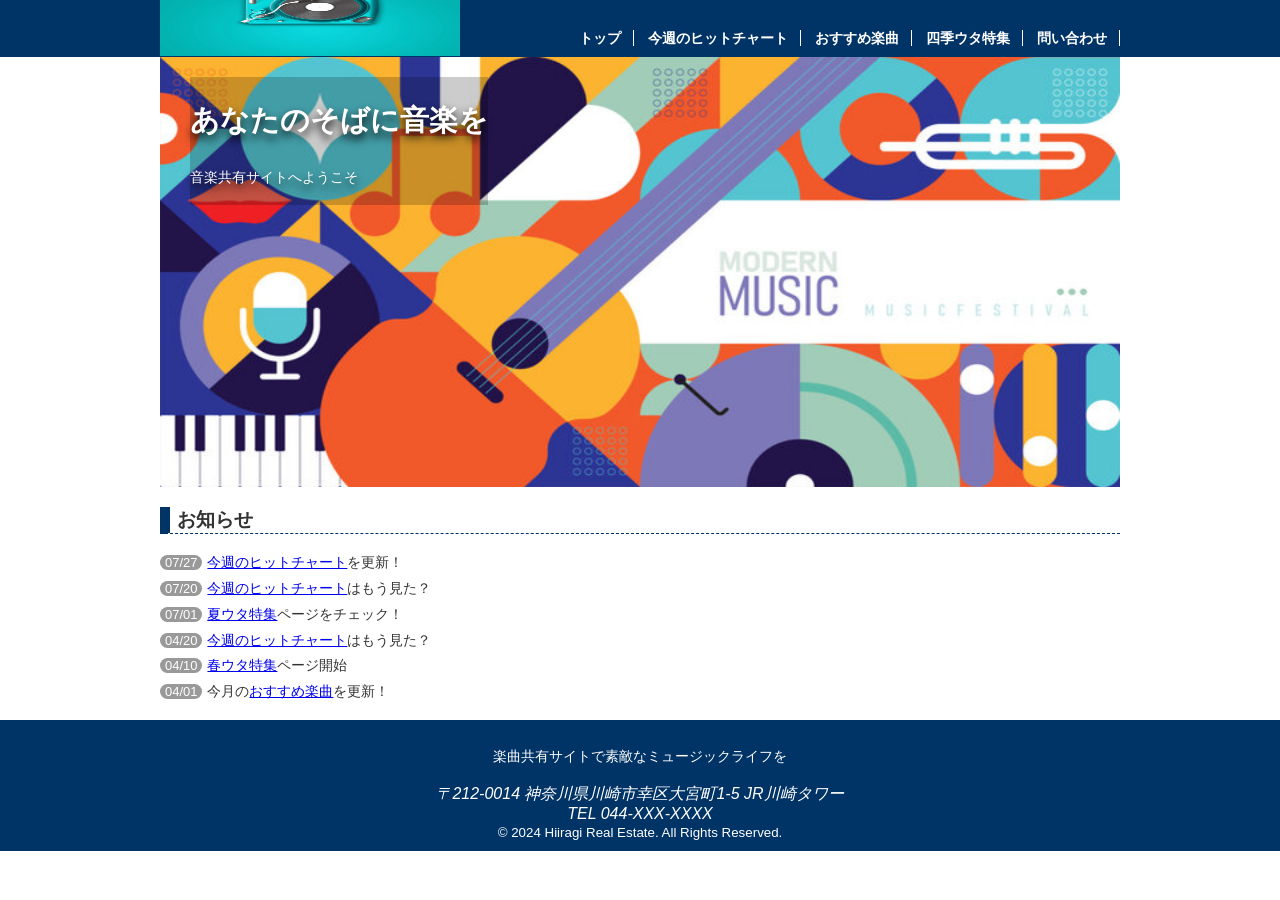
<file: index.html>
<!DOCTYPE html>
<html lang="ja">

<head>
    <meta charset="UTF-8">
    <title>トップページ：あなたのそばに音楽を</title>
    <link rel="stylesheet" href="css/mystyle.css">
    <meta name="description"content="音楽共有サイトへようこそ">
    <meta name="viewport"contact="width-device-width">
</head>


<body>
    <header>
        <div class="header-in"><a href="index.html">
        <!--トップページのロゴ画像-->
        <img src="image/M2.jpg" width="300" height="56" alt="レコード">
        </a>
        <nav>
            <ul>
                <li><a href="index.html">トップ</a></li>
                <li><a href="contents1.html">今週のヒットチャート</a></li>
                <li><a href="contents2.html">おすすめ楽曲</a></li>
                <li><a href="contents3.html">四季ウタ特集</a></li>
                <li><a href="contents4.html">問い合わせ</a></li>
            </ul>
        </nav>
        </div>
    </header>
    <article>
        <img src="image/M1.jpg" width="960" height="430" alt="音楽">
        <div class="catch">
            <h1>あなたのそばに音楽を</h1>
            <p>音楽共有サイトへようこそ</p>
        </div>
        <section>
            <h2>お知らせ</h2>
            <ul> 
                <li><time datetime="2024-04-20">07/27</time><a href="contents1.html">今週のヒットチャート</a>を更新！</li>
                <li><time datetime="2024-04-20">07/20</time><a href="contents1.html">今週のヒットチャート</a>はもう見た？</li>
                <li><time datetime="2024-04-20">07/01</time><a href="contents3.html">夏ウタ特集</a>ページをチェック！</li>
                <li><time datetime="2024-04-20">04/20</time><a href="contents1.html">今週のヒットチャート</a>はもう見た？</li>
                <li><time datetime="2024-04-20">04/10</time><a href="contents3.html">春ウタ特集</a>ページ開始</li>
                <li><time datetime="2024-04-20">04/01</time>今月の<a href="contents2.html">おすすめ楽曲</a>を更新！</li>
            </ul>
        </section>
    </article>
    <footer>
        <p>楽曲共有サイトで素敵なミュージックライフを</p>
        <address>〒212-0014 神奈川県川崎市幸区大宮町1-5 JR川崎タワー<br>
            TEL 044-XXX-XXXX</address>
        <small>&copy; 2024 Hiiragi Real Estate. All Rights Reserved.</small>
    </footer>
</body>

</html>
</file>
<file: css/mystyle.css>
@charset "utf-8";

body {
	background-color: #ffffff;
	color: #333333;
	font-family: "メイリオ", "Hiragino Sans", sans-serif;
	margin: 0;
	padding: 0;
}

p {
	font-size: 90%;
	line-height: 1.8;
}

h1 {
	font-size: 180%;
}

h2 {
	font-size: 120%;
	border-bottom: 1px dashed #003366;
	border-left: 10px solid #003366;
	padding-left: 7px;
}

footer {
	text-align: center;
	background-color: #003366;
	color: #ffffff;
	padding-top: 10px;
	padding-bottom: 10px;
}

article {
	position: relative;
	clear: both;
	width: 960px;
	margin-left: auto;
	margin-right: auto;
}

.catch {
	position: absolute;
	top: 20px;
	left: 30px;
	color: #ffffff;
	text-shadow: 0px 5px 10px #000000;
	background-color: rgba(0, 0, 0, 0.2);
}

header {
	background-color: #003366;
	color: #ffffff;
}

ul {
	list-style-type: none;
	padding-left: 0;
	font-size: 90%;
	line-height: 1.8;
}

ul time {
	background-color: #999999;
	color: #ffffff;
	border-radius: 10px;
	font-size: 90%;
	padding-left: 5px;
	padding-right: 5px;
	margin-right: 5px;
}

nav ul {
	font-weight: bold;
	text-align: right;
	padding-top: 26px;
	padding-bottom: 5px;
	margin: 0;
}

nav li {
	display: inline;
	padding-left: 10px;
	padding-right: 12px;
	border-right: 1px solid #ffffff;
}

header img {
	float: left;
}

.header-in {
	width: 960px;
	margin-left: auto;
	margin-right: auto;
}

.sub-h1 {
	background: linear-gradient(to left, #ffffff, #dcdcdc);
	padding-top: 5px;
	padding-left: 10px;
	border-left: 15px solid #003366;
}

.point-list {
	border: 1px solid green;
	list-style-image: url(../image/list.gif);
	margin-left: 30px;
	font-weight: bold;
}

.point-img {
	box-shadow: 0px 0px 10px 3px #aaaaaa;
	border-radius: 10px;
	float: right;
	margin-left: 20px;
	margin-bottom: 10px;
}

.sentou {
	clear: both;
	text-align: right;
}

ol li {
	display: inline;
	margin-right: 5px;
	font-size: 80%;
}

ol {
	padding-left: 0;
}

.page {
	padding-left: 10px;
	padding-right: 10px;
}

nav ul a {
	text-decoration: none;
	color: #ffffff;
}

nav ul a:active {
	color: #ff0000;
}

nav ul a:hover {
	color: #ffcc00;
}




/* 959px以下の場合 */
@media (max-width: 959px){
	header img {
		float: none;
	}

	nav ul {
		text-align: left;
		padding: 0;
		margin-left: 10px;
		border: 1px solid lime;
	}

	article {
		width: auto;
	}

	article img {
		max-width: 100%;
		height: auto;
	}

	.header-in {
		width: auto;
	}
}

/* 600px以下の場合 */
@media (max-width: 600px) {
	nav li {
		font-size: 75%;
		padding-left: 2px;
		padding-right: 2px;
	}

	footer {
		font-size: 75%;
	}

	.catch {
		top: 5px;
		left: 10px;
	}

	.point-img {
		float: none;
	}
}
</file>
